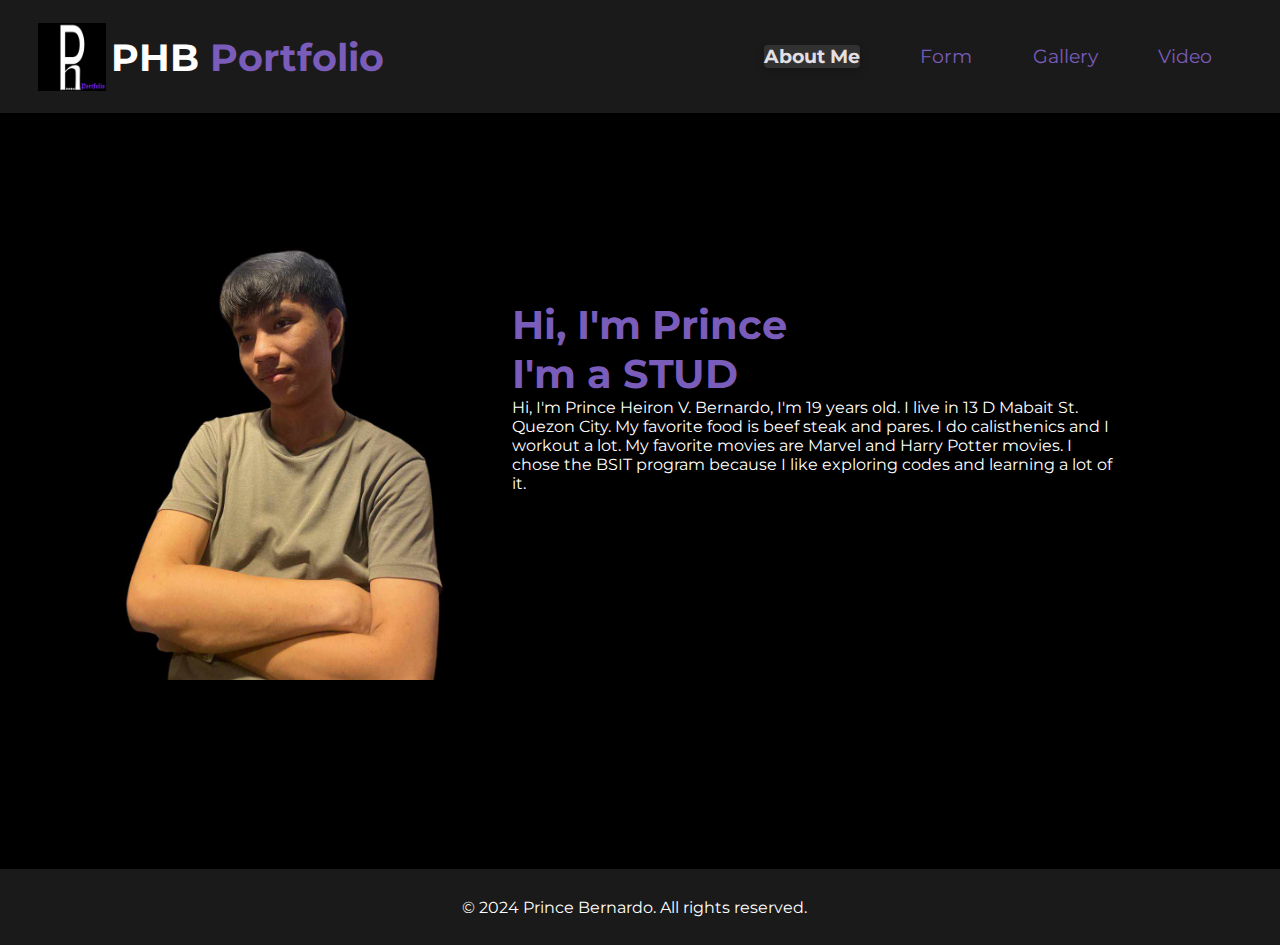
<file: Bernardo/index.html>
<!DOCTYPE html>
<html lang="en">
<head>
    <link rel="stylesheet" href="https://cdnjs.cloudflare.com/ajax/libs/font-awesome/6.6.0/css/all.min.css" integrity="sha512-Kc323vGBEqzTmouAECnVceyQqyqdsSiqLQISBL29aUW4U/M7pSPA/gEUZQqv1cwx4OnYxTxve5UMg5GT6L4JJg==" crossorigin="anonymous" referrerpolicy="no-referrer" />
    <meta charset="UTF-8">
    <meta name="viewport" content="width=device-width, initial-scale=1.0">
    <link rel="stylesheet" href="style.css">
    <title>PHB Portfolio</title>
</head>
<body>
    <header>
        <nav>
            <div class="nav-button">
                <img src="PHBPLOGO.jpg" alt="Logo" class="header-logo">
                <div class="PHB">PHB <span>Portfolio</span></div>
                <div class="nav-container">
                    <div class="nav-links">
                        <a href="index.html" class="active">About Me</a>
                        <a href="form.html"class="form1">Form</a>
                        <a href="gallery.html">Gallery</a>
                        <a href="video.html">Video</a>
                    </div>
                </div>
            </div>
        </nav>
    </header>
    <main>
        <section>
            <div class="main-area">
                <img src="Pic.jpg" alt="Prince Bernardo" class="profile-image"> 
                <div class="text-content">
                    <h1>Hi, I'm <span>Prince</span></h1>
                    <div class="typewriter-effect">
                        I'm a <span class="typewriter-text"></span> 
                    </div>
                    <p>Hi, I'm Prince Heiron V. Bernardo, I'm 19 years old. I live in 13 D Mabait St.
                        Quezon City. My favorite food is beef steak and pares. I do calisthenics and I workout
                    a lot. My favorite movies are Marvel and Harry Potter movies. I chose the BSIT program 
                because I like exploring codes and learning a lot of it. </p>
                </div>
            </div>
        </section>
    </main>
    
    <footer>
         <p>&copy; 2024 Prince Bernardo. All rights reserved.</p>
         <a href="https://www.facebook.com/princeheibernardo4/" target="_blank">
            <i class="fa-brands fa-facebook"></i>
            </a>
    </footer>

    <script src="script.js"></script>
</body>
</html>
</file>
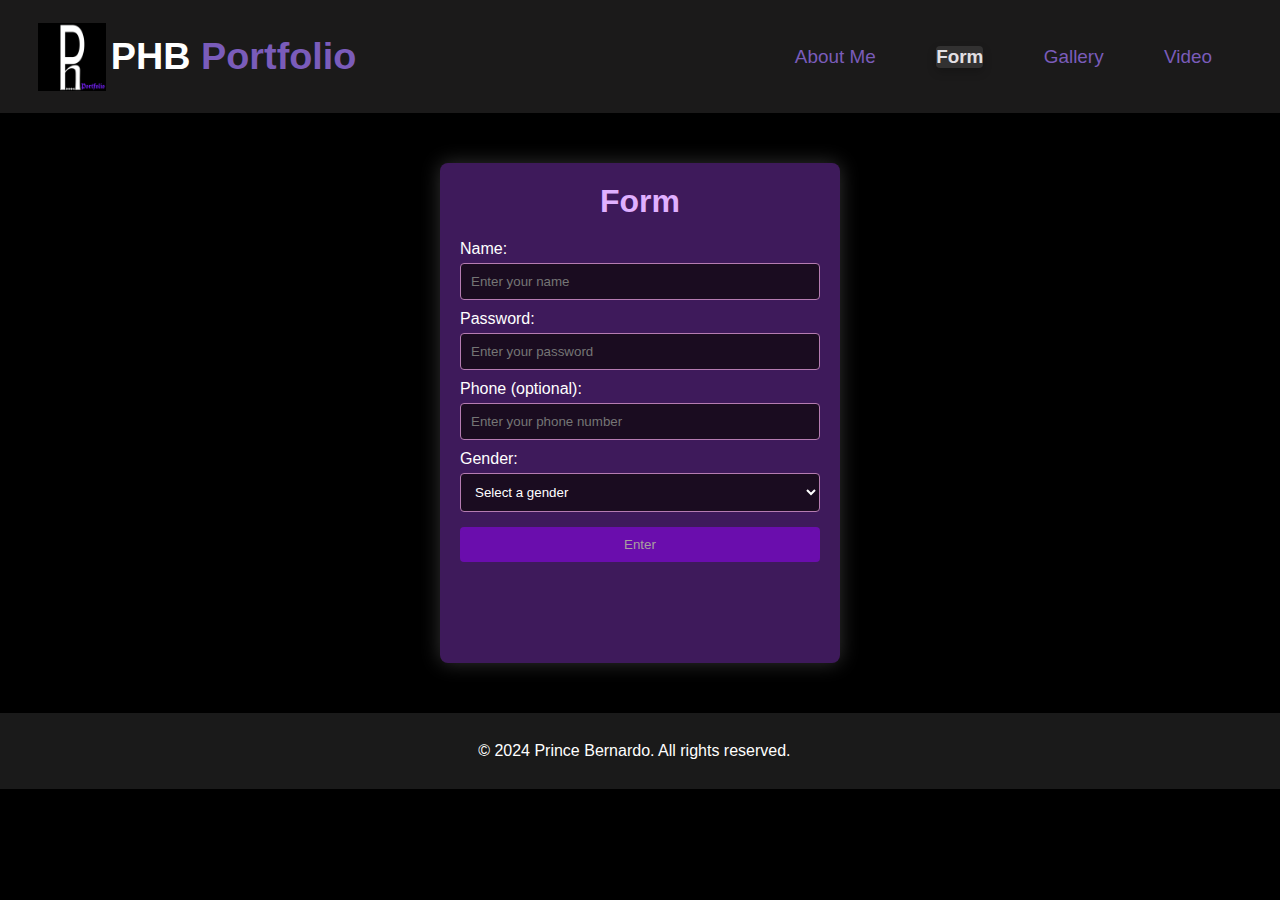
<file: Bernardo/form.html>
<!DOCTYPE html>
<html lang="en">
<head>
    <link rel="stylesheet" href="https://cdnjs.cloudflare.com/ajax/libs/font-awesome/6.6.0/css/all.min.css" integrity="sha512-Kc323vGBEqzTmouAECnVceyQqyqdsSiqLQISBL29aUW4U/M7pSPA/gEUZQqv1cwx4OnYxTxve5UMg5GT6L4JJg==" crossorigin="anonymous" referrerpolicy="no-referrer" />
    <meta charset="UTF-8">
    <meta name="viewport" content="width=device-width, initial-scale=1.0">
    <link rel="stylesheet" href="form.css">
    <title>PHB Portfolio</title>
</head>
<body>
    <header>
        <nav>
            <div class="nav-button">
                <img src="PHBPLOGO.jpg" alt="Logo" class="header-logo">
                <div class="PHB">PHB <span>Portfolio</span></div>
                <div class="nav-container">
                    <div class="nav-links">
                        <a href="index.html" class="active">About Me</a>
                        <a href="form.html" class="form1">Form</a>
                        <a href="gallery.html">Gallery</a>
                        <a href="video.html">Video</a>
                    </div>
                </div>
            </div>
        </nav>
    </header>
    
    <main>
        <div class="container">
            <h1>Form</h1>
            <form id="contactForm" action="#" method="post">
                <div class="form-group">
                    <label for="name">Name:</label>
                    <input type="text" id="name" name="name" placeholder="Enter your name">
                </div>
        
                <div class="form-group">
                    <label for="pass">Password:</label>
                    <input type="pass" id="pass" name="pass" placeholder="Enter your password">
                </div>
        
                <div class="form-group">
                    <label for="phone">Phone (optional):</label>
                    <input type="tel" id="phone" name="phone" placeholder="Enter your phone number">
                </div>
        
                <div class="form-group">
                    <label for="subject">Gender:</label>
                    <select id="subject" name="subject">
                        <option value="" disabled selected>Select a gender</option>
                        <option value="male">Male</option>
                        <option value="female">Female</option>
                        <option value="lgbtq">LGBTQ+</option>
                    </select>
                </div>
        
                <button type="submit">Enter</button>
            </form>
        </div>
    
        <script>
            document.getElementById('contactForm').addEventListener('submit', function(event) {
                event.preventDefault(); 
                alert('Congratulations! You\'re done!'); 
                this.reset(); // 
            });
        </script>
    </main>
    

    <footer>
        <p>&copy; 2024 Prince Bernardo. All rights reserved.</p>
        <a href="https://www.facebook.com/princeheibernardo4/" target="_blank">
        <i class="fa-brands fa-facebook"></i>
        </a>
    </footer>

    <script src="script.js"></script>
</body>
</html>
</file>
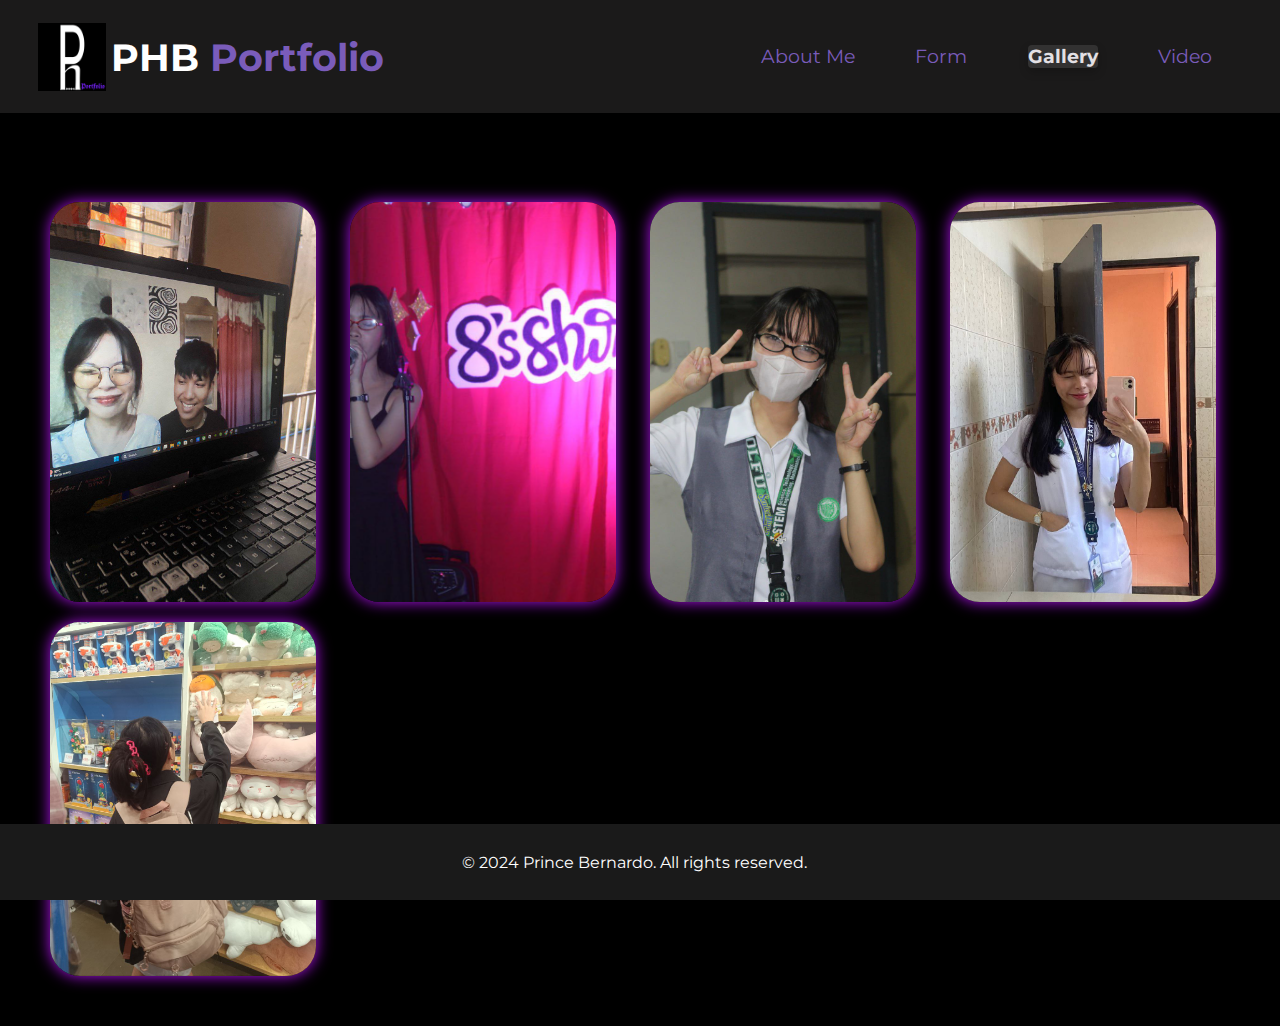
<file: Bernardo/gallery.html>
<!DOCTYPE html>
<html lang="en">
<head>
    <link rel="stylesheet" href="https://cdnjs.cloudflare.com/ajax/libs/font-awesome/6.6.0/css/all.min.css" integrity="sha512-Kc323vGBEqzTmouAECnVceyQqyqdsSiqLQISBL29aUW4U/M7pSPA/gEUZQqv1cwx4OnYxTxve5UMg5GT6L4JJg==" crossorigin="anonymous" referrerpolicy="no-referrer" />
    <meta charset="UTF-8">
    <meta name="viewport" content="width=device-width, initial-scale=1.0">
    <link rel="stylesheet" href="gallery.css">
    <title>PHB Portfolio</title>
</head>
<body>
    <header>
        <nav>
            <div class="nav-button">
                <img src="PHBPLOGO.jpg" alt="Logo" class="header-logo">
                <div class="PHB">PHB <span>Portfolio</span></div>
                <div class="nav-container">
                    <div class="nav-links">
                        <a href="index.html" class="active">About Me</a>
                        <a href="form.html"class="form1">Form</a>
                        <a href="gallery.html"class="gallery1">Gallery</a>
                        <a href="video.html">Video</a>
                    </div>
                </div>
            </div>
        </nav>
    </header>
    
    <main>
        <div class="gallery">
            <h1>My Gallery</h1>
                <div class="grid">
                    <div class="grid-item"><img src="photo_6071125281978041783_y.jpg" alt="Image 1"></div>
                    <div class="grid-item"><img src="photo_6071125281978041784_y.jpg" alt="Image 2"></div>
                    <div class="grid-item"><img src="photo_6071125281978041785_y.jpg" alt="Image 3"></div>
                    <div class="grid-item"><img src="photo_6071125281978041786_y.jpg" alt="Image 4"></div>
                    <div class="grid-item"><img src="photo_6071125281978041787_y.jpg" alt="Image 5"></div>
                </div>
            </div>
        </div>
    </main>

    <footer>
         <p>&copy; 2024 Prince Bernardo. All rights reserved.</p>
         <a href="https://www.facebook.com/princeheibernardo4/" target="_blank">
            <i class="fa-brands fa-facebook"></i>
            </a>
    </footer>

    <script src="script.js"></script>
</body>
</html>
</file>
<file: Bernardo/style.css>
@import url('https://fonts.googleapis.com/css2?family=Montserrat:wght@400;500;700&display=swap');

* {
    padding: 0;
    margin: 0;
    box-sizing: border-box;
}

body {
    font-family: 'Montserrat', sans-serif;
    background-color: #000000; 
}

header {
    width: 100%;
    height: 3cm;
    background-color: rgb(27, 26, 26);
    position: sticky;
    top: 0;
    z-index: 100;
}

.nav-button {
    display: flex;
    align-items: center; 
    padding: 0.6cm 1cm;
}

.header-logo {
    height: 1.8cm; 
    width: auto; 
    margin-right: 5px; 
}

.PHB {
    color: #ffffff; 
    font-size: 1cm;
    font-weight: bold;
}

.PHB span {
    color: #7a5cba; 
}

.nav-container {
    margin-left: auto; 
}

.nav-links {
    display: flex;
}

.nav-links a {
    font-size: 0.5cm;
    color: #7a5cba; 
    margin: 0 0.8cm;
    text-decoration: none;
    position: relative; 
    transition: color 0.3s, transform 0.3s; 
}

.nav-links a::after {
    content: '';
    display: block;
    width: 100%;
    height: 2px;
    background: #a86bb5;
    position: absolute;
    bottom: -5px; 
    left: 0;
    transform: scaleX(0); 
    transition: transform 0.3s ease;
}

.nav-links a:hover {
    color: #e3e0e4;
    transform: translateY(-2px); 
    font-weight: bold; 
    background-color: rgba(255, 255, 255, 0.1); 
    border-radius: 4px; 
    box-shadow: 0 4px 10px rgba(0, 0, 0, 0.2); 
}

.nav-links a:hover::after {
    transform: scaleX(1); 
}

.nav-links a.active {
    color: #e3e0e4; 
    font-weight: bold;
    background-color: rgba(255, 255, 255, 0.1); 
    border-radius: 4px; 
    box-shadow: 0 4px 10px rgba(0, 0, 0, 0.2);
}

.main-area {
    display: flex;
    justify-content: start;
    align-items: center;
    flex-direction: row;
    gap: 0.3cm;
    z-index: 1cm;

}

main {
    margin-bottom: 5cm;
    margin-left: 2cm;
}

.main-area img {
    height: 15cm;
    width: auto;
}

.text-content {
    width: 50%;
}

.text-content h1 {
    font-size: clamp(1.5rem, 1rem + 5vw, 2.5rem);
    color: #7a5cba;
}

.text-content h1 span {
    font-weight: bold;
    color: #7a5cba; 
}

.typewriter-effect {
    font-size: clamp(1rem, 1rem + 5vw, 2.5rem);
    font-weight: bold;
    color: #7a5cba; 
}

section {
    margin: 3cm 3;
    color: #ffffff; 
}

footer {
    width: 100%;
    height: 2cm;
    background-color: #1a1a1a; 
    display: flex;
    justify-content: center;
    align-items: center;
    color: #ffffff; 
    font-size: 1rem;
    bottom: 0;
    position: bottom;
    gap: 0.3cm;
}
</file>
<file: Bernardo/form.css>
@import url('https://fonts.googleapis.com/css2?family=Montserrat:wght@400;500;700&display=swap');

* {
    padding: 0;
    margin: 0;
    box-sizing: border-box;
}

body {
    font-family: 'Montserrat', sans-serif;
    background-color: #000000; 
}

header {
    width: 100%;
    height: 3cm;
    background-color: rgb(27, 26, 26);
    position: sticky;
    top: 0;
    z-index: 100;
}

.nav-button {
    display: flex;
    align-items: center; 
    padding: 0.6cm 1cm;
}

.header-logo {
    height: 1.8cm; 
    width: auto; 
    margin-right: 5px; 
}

.PHB {
    color: #ffffff; 
    font-size: 1cm;
    font-weight: bold;
}

.PHB span {
    color: #7a5cba; 
}

.nav-container {
    margin-left: auto; 
}

.nav-links {
    display: flex;
}

.nav-links a {
    font-size: 0.5cm;
    color: #7a5cba; 
    margin: 0 0.8cm;
    text-decoration: none;
    position: relative; 
    transition: color 0.3s, transform 0.3s; 
}

.nav-links a::after {
    content: '';
    display: block;
    width: 100%;
    height: 2px;
    background: #a86bb5;
    position: absolute;
    bottom: -5px; 
    left: 0;
    transform: scaleX(0); 
    transition: transform 0.3s ease;
}

.nav-links a:hover {
    color: #e3e0e4;
    transform: translateY(-2px); 
    font-weight: bold; 
    background-color: rgba(255, 255, 255, 0.1); 
    border-radius: 4px; 
    box-shadow: 0 4px 10px rgba(0, 0, 0, 0.2); 
}

.nav-links a:hover::after {
    transform: scaleX(1); 
}

.nav-links a.form1 {
    color: #e3e0e4; 
    font-weight: bold;
    background-color: rgba(255, 255, 255, 0.1); 
    border-radius: 4px; 
    box-shadow: 0 4px 10px rgba(0, 0, 0, 0.2);
}

footer {
    width: 100%;
    height: 2cm;
    background-color: #1a1a1a; 
    display: flex;
    justify-content: center;
    align-items: center;
    color: #ffffff; 
    font-size: 1rem;
    bottom: 0;
    gap: 0.3cm;
    position: bottom;
}

body {
    font-family: Arial, sans-serif;
    background-color: #000;
    color: #fff; 
    margin: 0;
    padding: 0;
}

.container {
    width: 400px;
    height: 500px;
    margin: 50px auto;
    padding: 20px;
    background: #3e1a5b; 
    border-radius: 8px;
    box-shadow: 0 0 20px rgba(255, 255, 255, 0.2);
}

h1 {
    text-align: center;
    color: #e0b0ff; 
    margin-bottom: 20px;
}

label {
    display: block;
    margin: 10px 0 5px;
}

input[type="text"],
input[type="pass"],
input[type="tel"],
textarea,
select {
    width: 100%;
    padding: 10px;
    border: 1px solid #b57cb2;
    border-radius: 4px;
    box-sizing: border-box;
    background-color: #1a0c20; 
    color: #fff; 
}

select {
    color: rgb(255, 255, 255);
}

button {
    background-color: #6a0dad; 
    color: rgb(169, 159, 159);
    padding: 10px 15px;
    border: none;
    border-radius: 4px;
    cursor: pointer;
    width: 100%;
    margin-top: 15px;
}

button:hover {
    background-color: #5e0c99; 
}
</file>
<file: Bernardo/gallery.css>
@import url('https://fonts.googleapis.com/css2?family=Montserrat:wght@400;500;700&display=swap');

* {
    padding: 0;
    margin: 0;
    box-sizing: border-box;
}

body {
    font-family: 'Montserrat', sans-serif;
    background-color: #000000; 
}

header {
    width: 100%;
    height: 3cm;
    background-color: rgb(27, 26, 26);
    position: sticky;
    top: 0;
    z-index: 100;
}

.nav-button {
    display: flex;
    align-items: center; 
    padding: 0.6cm 1cm;
}

.header-logo {
    height: 1.8cm; 
    width: auto; 
    margin-right: 5px; 
}

.PHB {
    color: #ffffff; 
    font-size: 1cm;
    font-weight: bold;
}

.PHB span {
    color: #7a5cba; 
}

.nav-container {
    margin-left: auto; 
}

.nav-links {
    display: flex;
}

.nav-links a {
    font-size: 0.5cm;
    color: #7a5cba; 
    margin: 0 0.8cm;
    text-decoration: none;
    position: relative; 
    transition: color 0.3s, transform 0.3s; 
}

.nav-links a::after {
    content: '';
    display: block;
    width: 100%;
    height: 2px;
    background: #a86bb5;
    position: absolute;
    bottom: -5px; 
    left: 0;
    transform: scaleX(0); 
    transition: transform 0.3s ease;
}

.nav-links a:hover {
    color: #e3e0e4;
    transform: translateY(-2px); 
    font-weight: bold; 
    background-color: rgba(255, 255, 255, 0.1); 
    border-radius: 4px; 
    box-shadow: 0 4px 10px rgba(0, 0, 0, 0.2); 
}

.nav-links a:hover::after {
    transform: scaleX(1); 
}

.nav-links a.gallery1 {
    color: #e3e0e4; 
    font-weight: bold;
    background-color: rgba(255, 255, 255, 0.1); 
    border-radius: 4px; 
    box-shadow: 0 4px 10px rgba(0, 0, 0, 0.2);
}

footer {
    width: 100%;
    height: 2cm;
    background-color: #1a1a1a; 
    display: flex;
    justify-content: center;
    align-items: center;
    color: #ffffff; 
    font-size: 1rem;
    bottom: 0;
    position: fixed;
    gap: 0.3cm;
}

.grid {
    display: grid;
    grid-template-columns: repeat(auto-fit, minmax(250px, 1fr));
    gap: 20px;
    padding: 50px;
    border-radius: 50px;
 
} 

.grid-item img {
    width: 95%;
    height: 100%;
    object-fit: cover;
    transition: transform 0.3s ease;
    border-radius: 30px;
    vertical-align: middle;
    box-shadow: 0 0 15px rgb(177, 17, 240);
}

.grid-item:hover {
    transform: scale(1.1);
}
</file>
